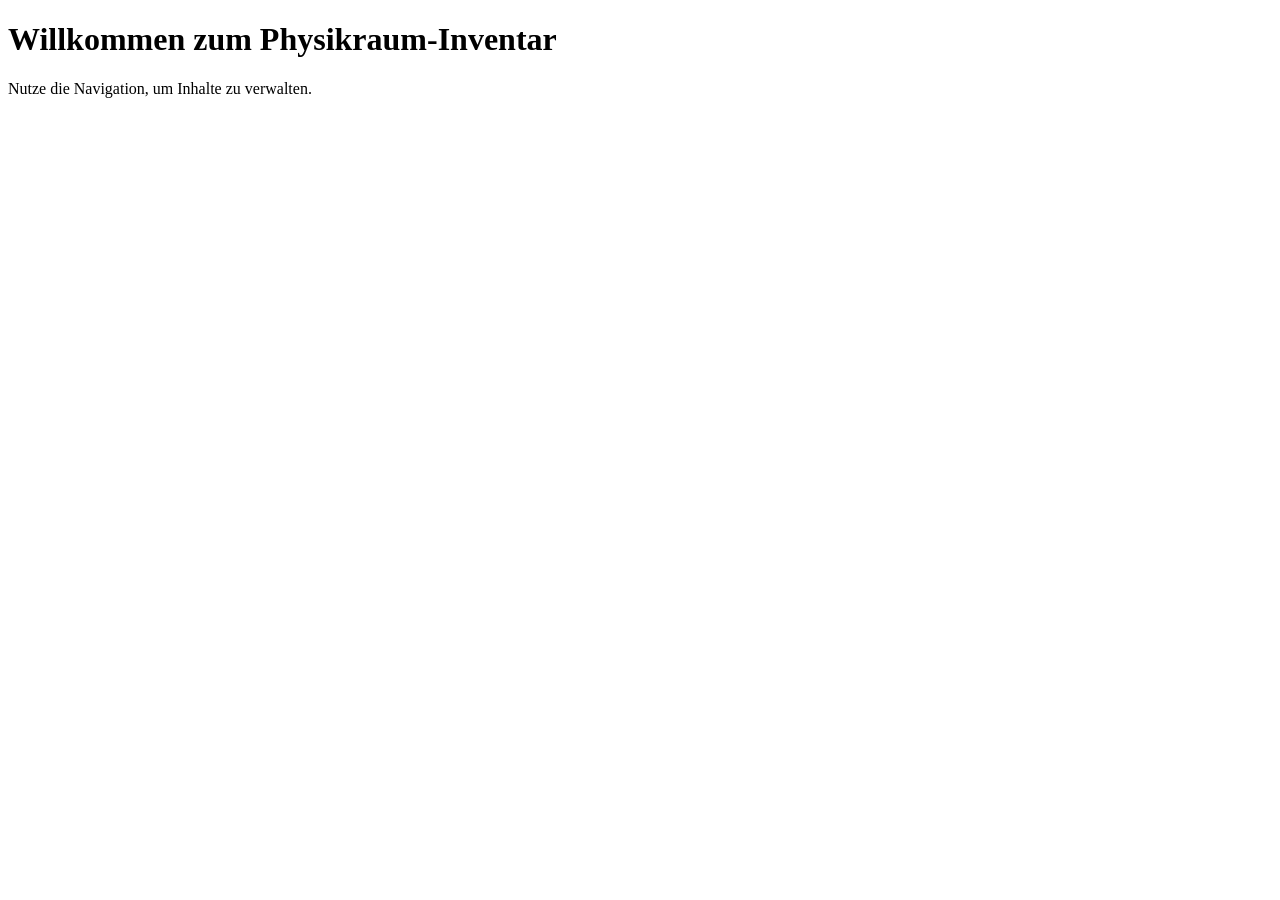
<file: src/main/resources/templates/index.html>
<!DOCTYPE html>
<html xmlns:th="http://www.thymeleaf.org" th:replace="layout :: body">
<body>
<h1>Willkommen zum Physikraum-Inventar</h1>
<p>Nutze die Navigation, um Inhalte zu verwalten.</p>
</body>
</html>
</file>
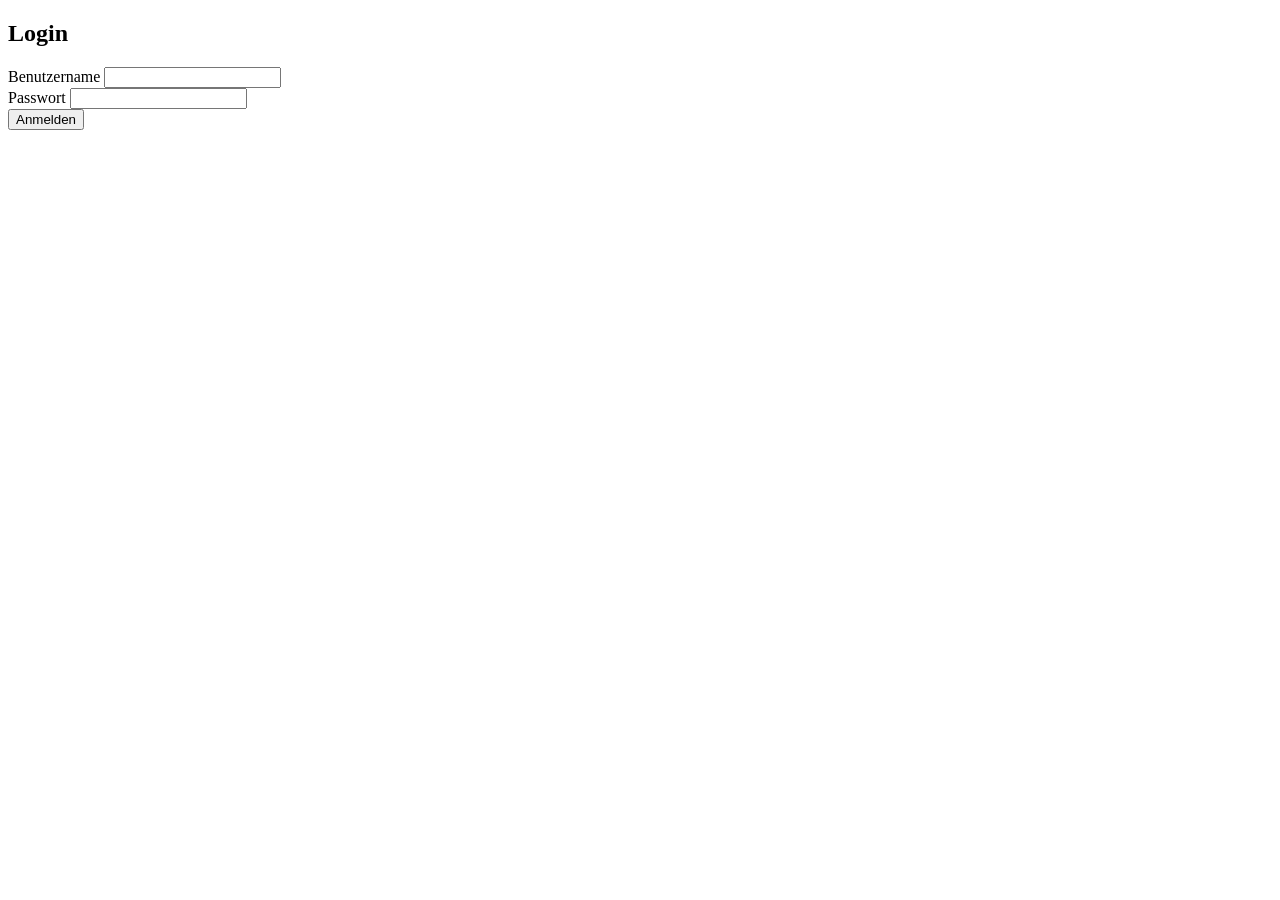
<file: src/main/resources/templates/login.html>
<!DOCTYPE html>
<html xmlns:th="http://www.thymeleaf.org" th:replace="layout :: body">
<body>
<h2>Login</h2>
<form th:action="@{/login}" method="post">
    <div>
        <label>Benutzername</label>
        <input type="text" name="username"/>
    </div>
    <div>
        <label>Passwort</label>
        <input type="password" name="password"/>
    </div>
    <button type="submit">Anmelden</button>
</form>
</body>
</html>
</file>
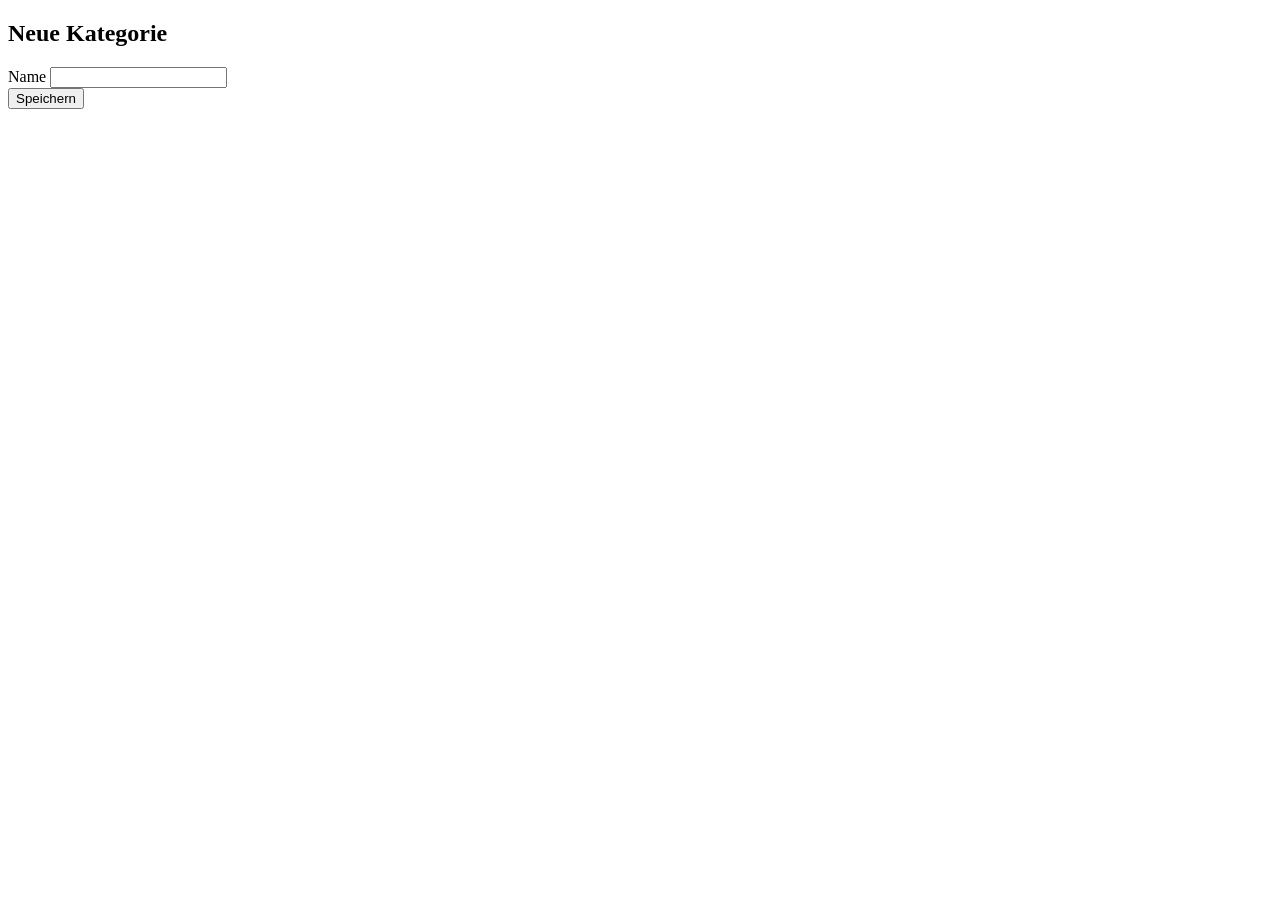
<file: src/main/resources/templates/categories/create.html>
<!DOCTYPE html>
<html xmlns:th="http://www.thymeleaf.org" th:replace="layout :: body">
<body>
<h2>Neue Kategorie</h2>
<form th:action="@{/categories}" method="post" th:object="${category}">
    <div>
        <label>Name</label>
        <input type="text" th:field="*{name}" />
    </div>
    <button type="submit">Speichern</button>
</form>
</body>
</html>
</file>
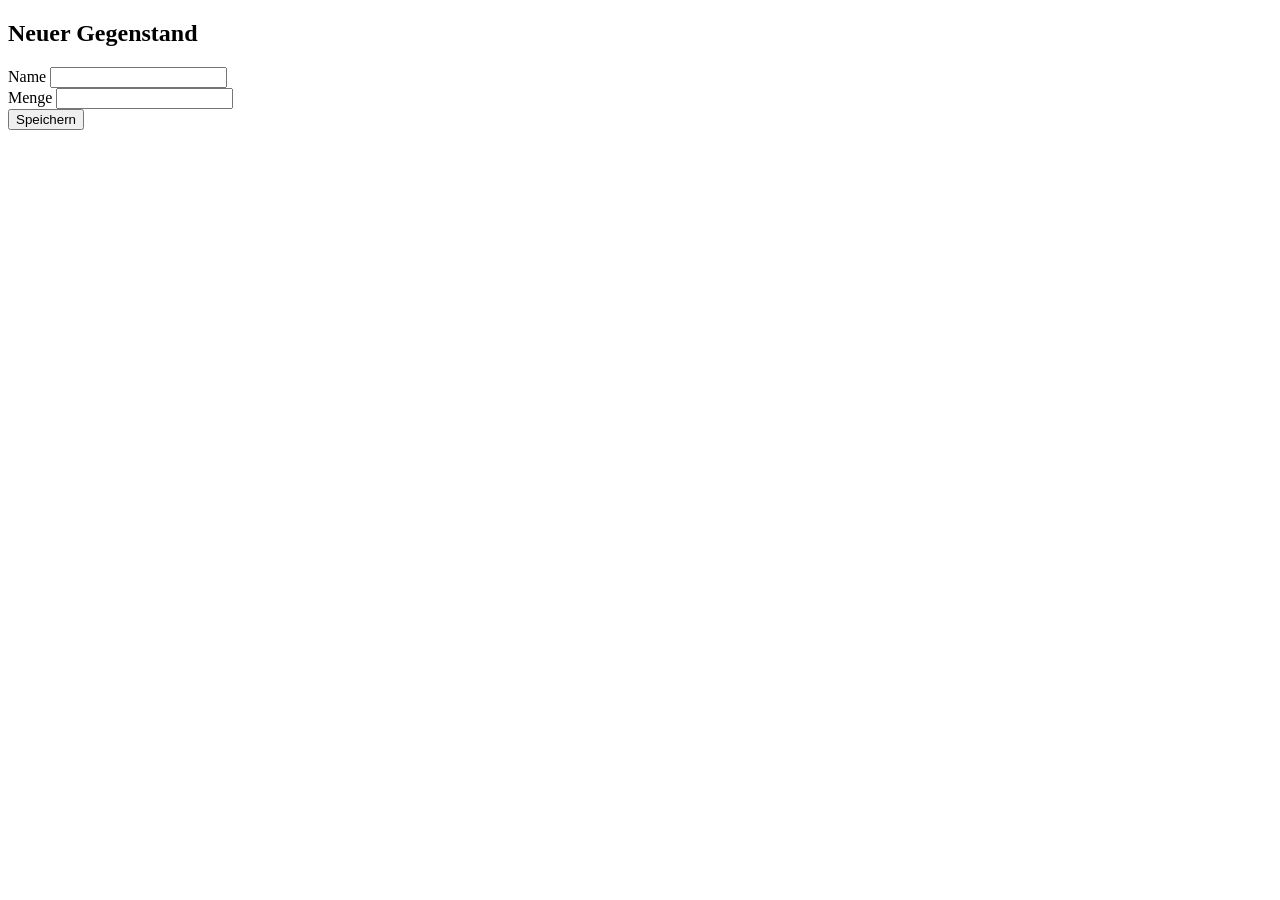
<file: src/main/resources/templates/items/create.html>
<!DOCTYPE html>
<html xmlns:th="http://www.thymeleaf.org" th:replace="layout :: body">
<body>
<h2>Neuer Gegenstand</h2>
<form th:action="@{/items}" method="post" th:object="${item}">
    <div>
        <label>Name</label>
        <input type="text" th:field="*{name}" />
    </div>
    <div>
        <label>Menge</label>
        <input type="number" th:field="*{quantity}" />
    </div>
    <button type="submit">Speichern</button>
</form>
</body>
</html>
</file>
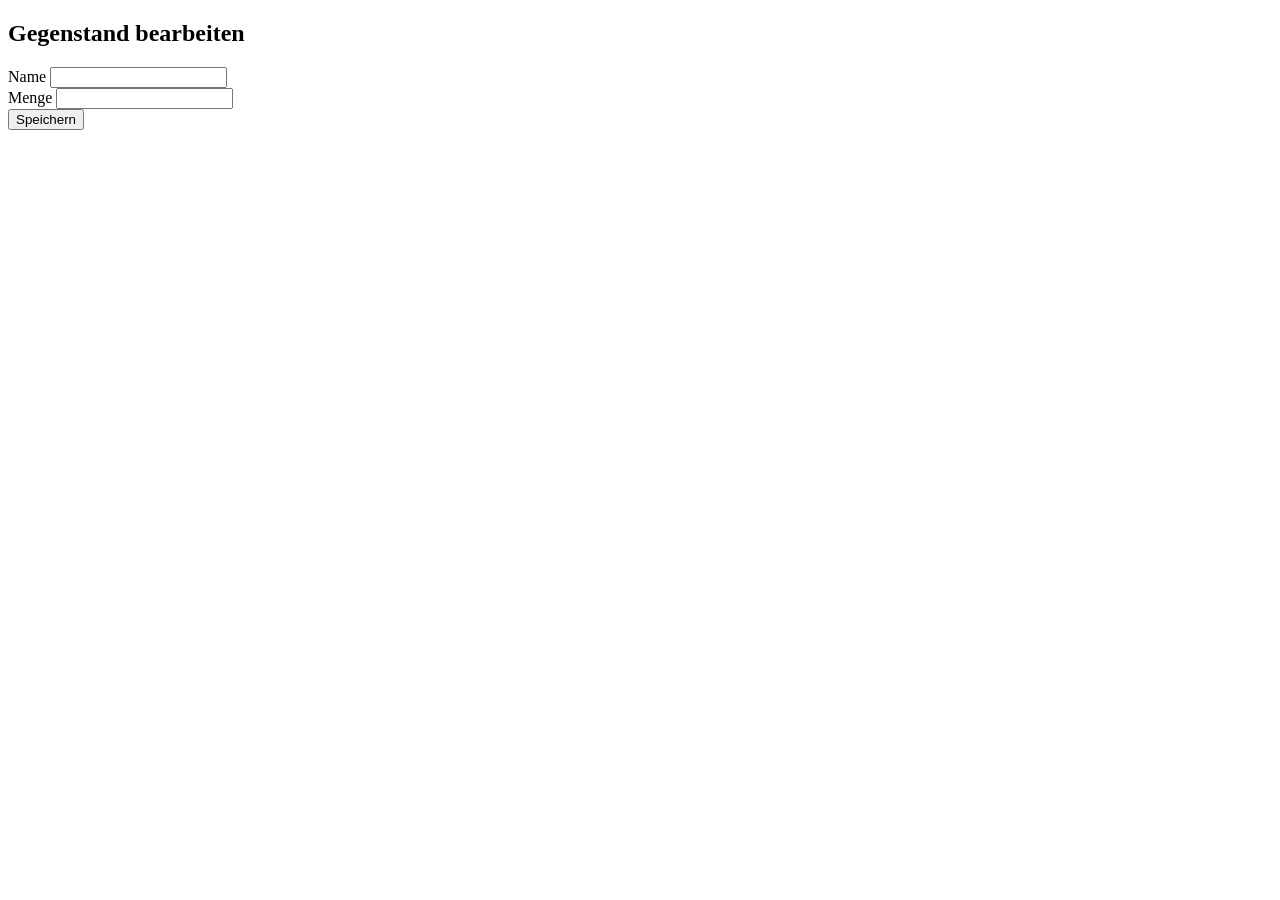
<file: src/main/resources/templates/items/edit.html>
<!DOCTYPE html>
<html xmlns:th="http://www.thymeleaf.org" th:replace="layout :: body">
<body>
<h2>Gegenstand bearbeiten</h2>
<form th:action="@{'/items/' + ${item.id}}" method="post" th:object="${item}">
    <div>
        <label>Name</label>
        <input type="text" th:field="*{name}" />
    </div>
    <div>
        <label>Menge</label>
        <input type="number" th:field="*{quantity}" />
    </div>
    <button type="submit">Speichern</button>
</form>
</body>
</html>
</file>
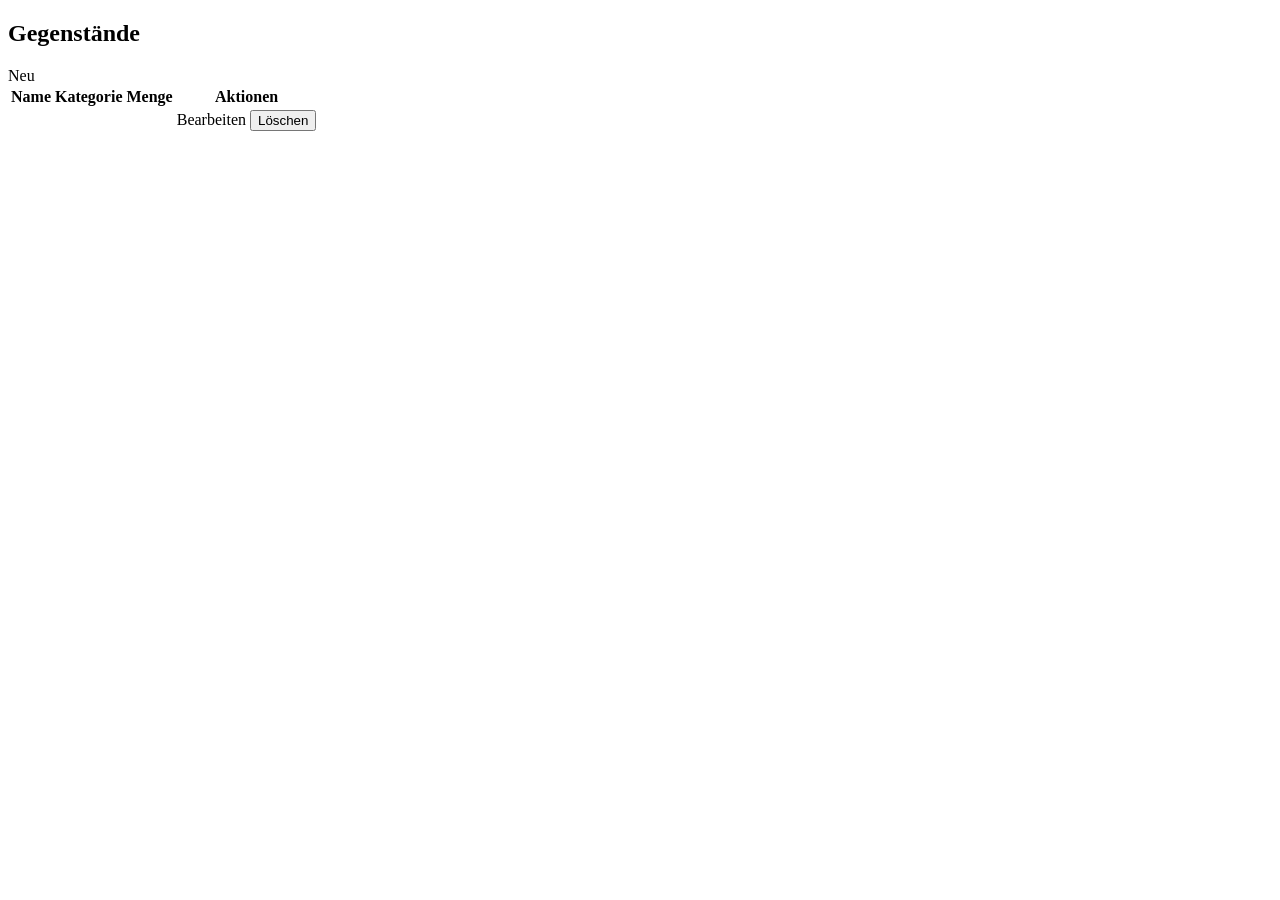
<file: src/main/resources/templates/items/list.html>
<!DOCTYPE html>
<html xmlns:th="http://www.thymeleaf.org" th:replace="layout :: body">
<body>
<h2>Gegenstände</h2>
<a th:href="@{/items/create}">Neu</a>
<table>
    <tr><th>Name</th><th>Kategorie</th><th>Menge</th><th>Aktionen</th></tr>
    <tr th:each="item : ${items}">
        <td th:text="${item.name}"></td>
        <td th:text="${item.category != null ? item.category.name : '—'}"></td>
        <td th:text="${item.quantity}"></td>
        <td>
            <a th:href="@{'/items/' + ${item.id} + '/edit'}">Bearbeiten</a>
            <form th:action="@{'/items/' + ${item.id} + '/delete'}" method="post" style="display:inline">
                <button type="submit">Löschen</button>
            </form>
        </td>
    </tr>
</table>
</body>
</html>
</file>
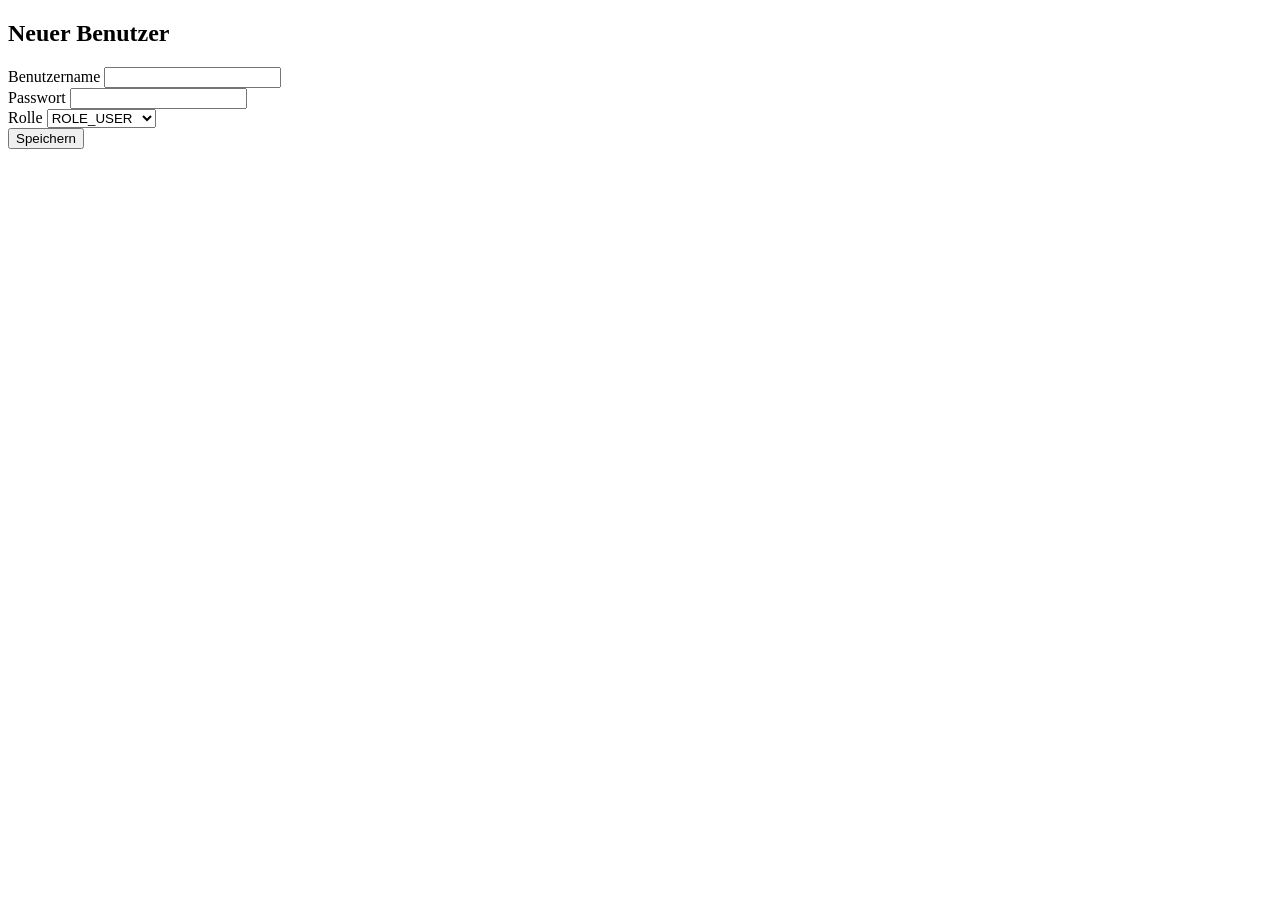
<file: src/main/resources/templates/users/create.html>
<!DOCTYPE html>
<html xmlns:th="http://www.thymeleaf.org" th:replace="layout :: body">
<body>
<h2>Neuer Benutzer</h2>
<form th:action="@{/users}" method="post" th:object="${user}">
    <div>
        <label>Benutzername</label>
        <input type="text" th:field="*{username}" />
    </div>
    <div>
        <label>Passwort</label>
        <input type="password" th:field="*{password}" />
    </div>
    <div>
        <label>Rolle</label>
        <select th:field="*{role}">
            <option value="ROLE_USER">ROLE_USER</option>
            <option value="ROLE_ADMIN">ROLE_ADMIN</option>
        </select>
    </div>
    <button type="submit">Speichern</button>
</form>
</body>
</html>
</file>
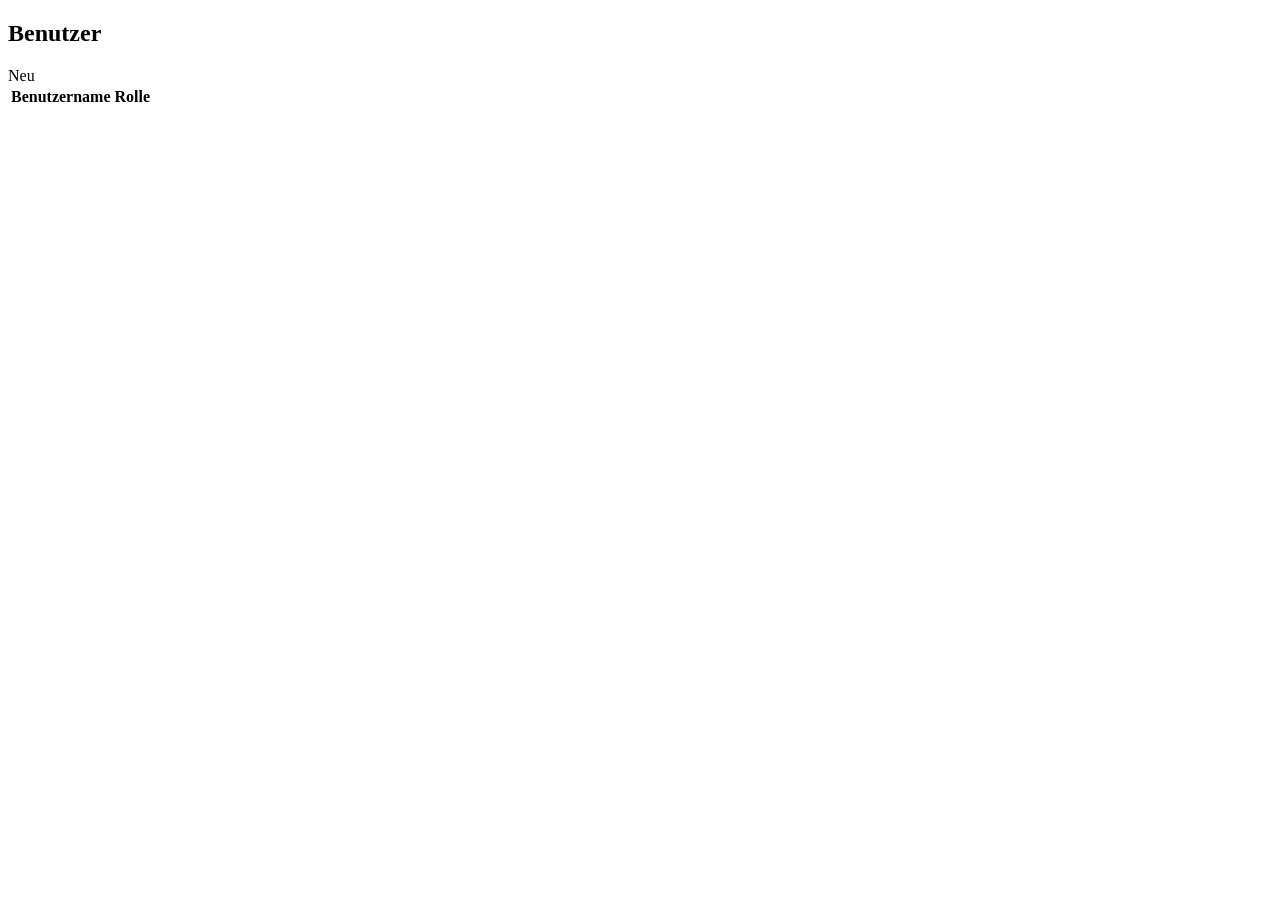
<file: src/main/resources/templates/users/list.html>
<!DOCTYPE html>
<html xmlns:th="http://www.thymeleaf.org" th:replace="layout :: body">
<body>
<h2>Benutzer</h2>
<a th:href="@{/users/create}">Neu</a>
<table>
    <tr><th>Benutzername</th><th>Rolle</th></tr>
    <tr th:each="u : ${users}">
        <td th:text="${u.username}"></td>
        <td th:text="${u.role}"></td>
    </tr>
</table>
</body>
</html>
</file>
